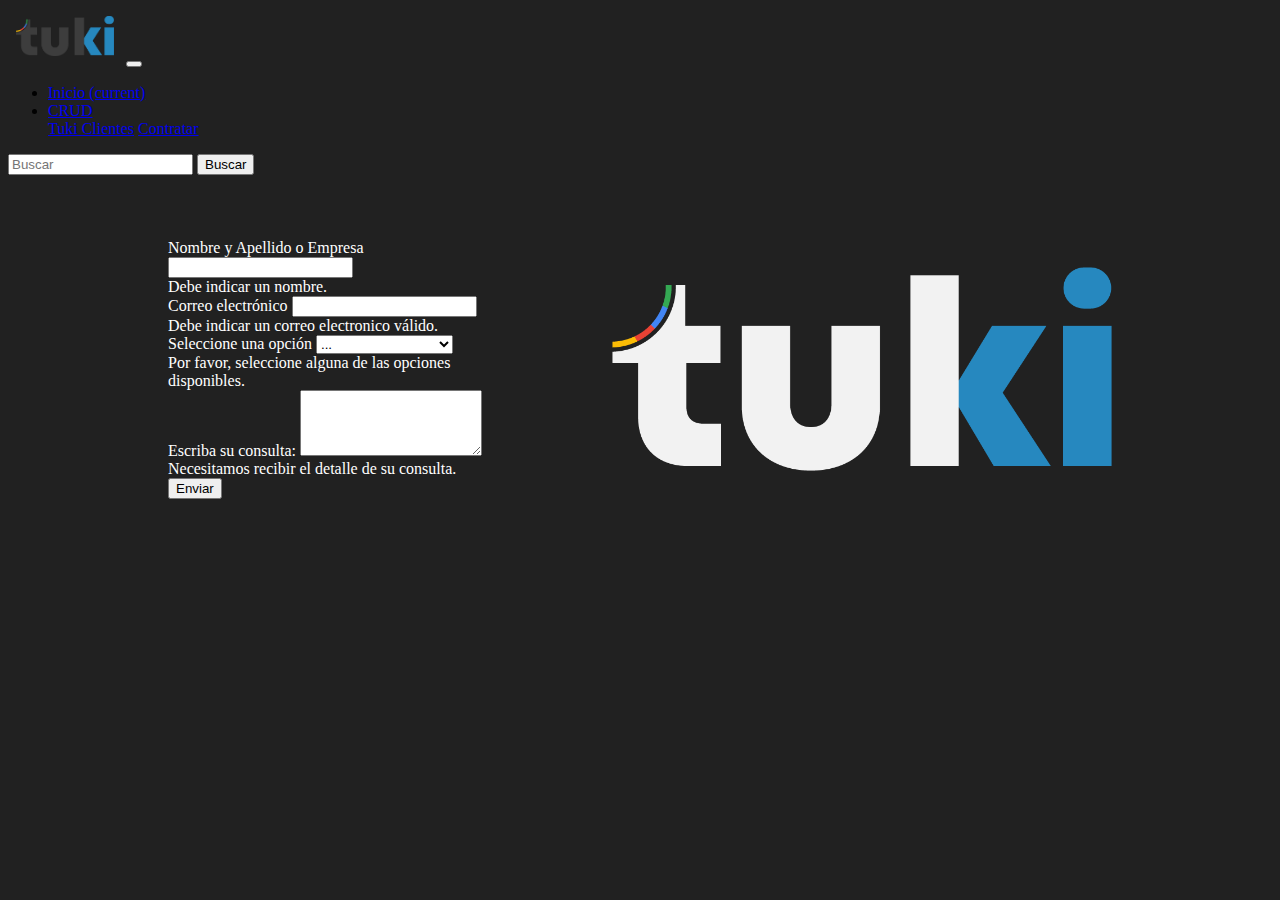
<file: contratar.html>
<!DOCTYPE html>
<html lang="es">

<head>
    <meta charset="UTF-8">
    <meta name="viewport" content="width=device-width, initial-scale=1.0">
    <link rel="stylesheet" href="/css/styles.css">
    <link rel="shortcut icon" href="/assets/tuki-favicon.png" type="image/x-icon">

    <!-- Bootstrap CSS v5.2.1 -->
    <link href="https://cdn.jsdelivr.net/npm/bootstrap@5.2.1/dist/css/bootstrap.min.css" rel="stylesheet"
        integrity="sha384-iYQeCzEYFbKjA/T2uDLTpkwGzCiq6soy8tYaI1GyVh/UjpbCx/TYkiZhlZB6+fzT" crossorigin="anonymous">

    <title>Contratar</title>

</head>

<body>

    <header id="header"></header>

    <main>

        <section class="contacto_container">

            <section class="formulario">
                <div class="form_container">
                    <form class="needs-validation" novalidate>
                        <div class="col-10 mb-3">
                            <label for="nameId" class="form-label">Nombre y Apellido o Empresa</label>
                            <input type="text" class="form-control" id="nameId" required>
                            <div class="invalid-feedback">Debe indicar un nombre.</div>
                        </div>
                        <div class="col-10 mb-3">
                            <label for="mailId" class="form-label">Correo electrónico</label>
                            <input type="email" class="form-control" id="mailId" required>
                            <div class="invalid-feedback">Debe indicar un correo electronico válido.</div>
                        </div>
                        <div class="col-10 mb-3">
                            <label for="choiceId" class="form-label">Seleccione una opción</label>
                            <select class="form-select" required aria-label="select example">
                                <option value="">...</option>
                                <option value="1">Asesoria Marketing</option>
                                <option value="2">Desarrollo Web</option>
                                <option value="3">Diseño</option>
                                <option value="4">Otros</option>
                            </select>
                            <div class="invalid-feedback">Por favor, seleccione alguna de las opciones disponibles.
                            </div>
                        </div>
                        <div class="col-10 mb-3">
                            <label for="validationTextarea" class="form-label">Escriba su consulta:</label>
                            <textarea class="form-control" id="validationTextarea" rows="4" placeholder=""
                                required></textarea>
                            <div class="invalid-feedback">Necesitamos recibir el detalle de su consulta.</div>
                        </div>
                        <button type="submit" class="btn btn-primary">Enviar</button>
                    </form>
                </div>
            </section>

            <section class="container_logo_formulario">

                <img class="logo_formulario" src="/assets/tuki-logo-google-ads-blanco.png" alt="Logo">

            </section>

        </section>

        <script>
            const forms = document.querySelectorAll('.needs-validation')
            Array.from(forms).forEach(form => {
                form.addEventListener('submit', event => {
                    if (!form.checkValidity()) {
                        event.preventDefault()
                        event.stopPropagation()
                    }
                    form.classList.add('was-validated')
                }, false)
            })
        </script>

        <!-- Bootstrap JavaScript Libraries -->
        <script src="https://cdn.jsdelivr.net/npm/@popperjs/core@2.11.6/dist/umd/popper.min.js"
            integrity="sha384-oBqDVmMz9ATKxIep9tiCxS/Z9fNfEXiDAYTujMAeBAsjFuCZSmKbSSUnQlmh/jp3" crossorigin="anonymous">
            </script>
        <script src="https://cdn.jsdelivr.net/npm/bootstrap@5.2.1/dist/js/bootstrap.min.js"
            integrity="sha384-7VPbUDkoPSGFnVtYi0QogXtr74QeVeeIs99Qfg5YCF+TidwNdjvaKZX19NZ/e6oz" crossorigin="anonymous">
            </script>
        
        <script src="./js/main.js"></script>

    </main>

</body>

</html>
</file>
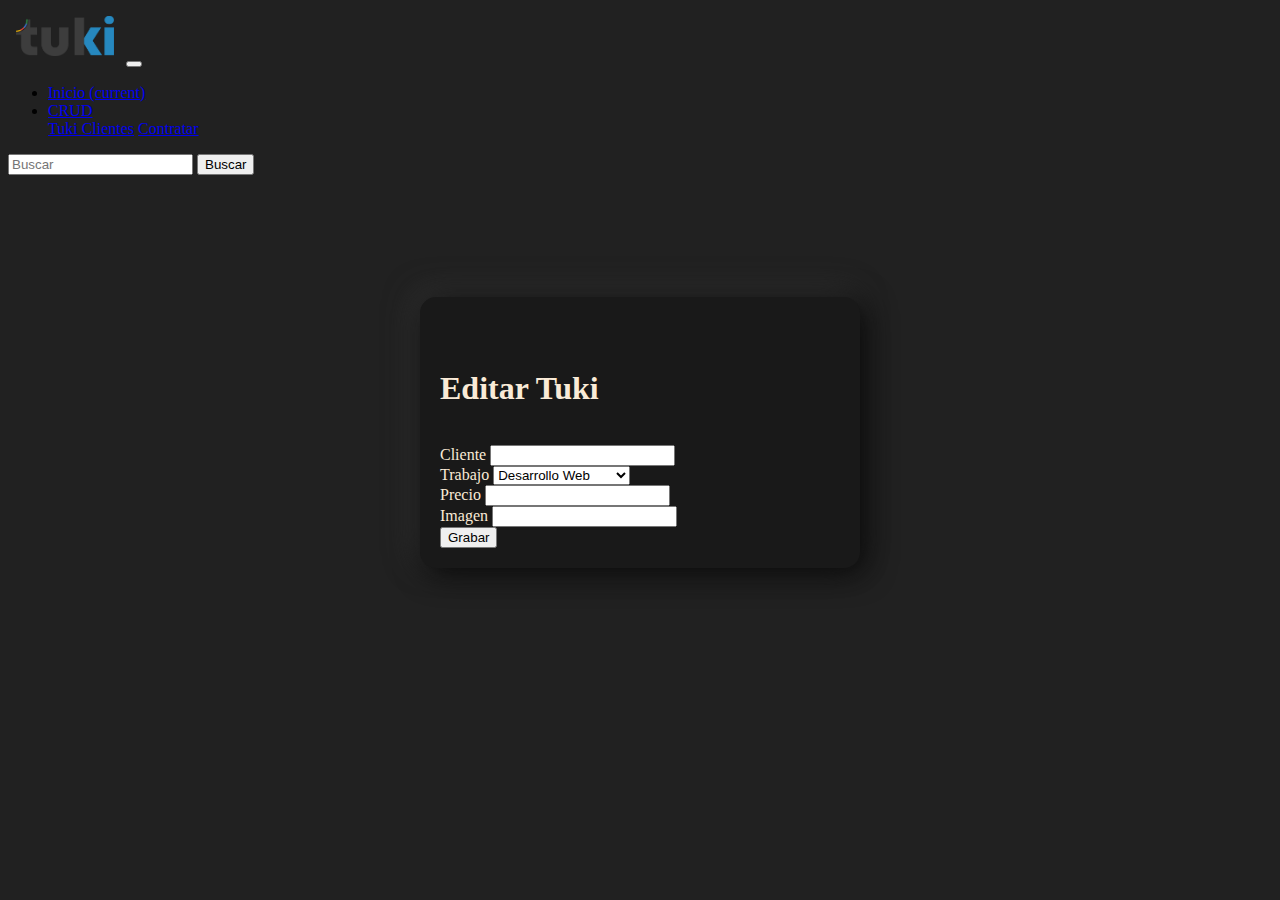
<file: tuki_editar.html>
<!doctype html>
<html lang="es">

<head>
  <title>Editar</title>
  <meta charset="utf-8">
  <meta name="viewport" content="width=device-width, initial-scale=1, shrink-to-fit=no">
  <link rel="stylesheet" href="css/styles.css">
  <link rel="shortcut icon" href="/assets/tuki-favicon.png" type="image/x-icon">

  <!-- Bootstrap CSS v5.2.1 -->
  <link href="https://cdn.jsdelivr.net/npm/bootstrap@5.2.1/dist/css/bootstrap.min.css" rel="stylesheet"
    integrity="sha384-iYQeCzEYFbKjA/T2uDLTpkwGzCiq6soy8tYaI1GyVh/UjpbCx/TYkiZhlZB6+fzT" crossorigin="anonymous">

</head>

<body>
  <header id="header"></header>

  <main style="background-color:#212121;">
    <div class="container_editar">
      <form  style="background-color: #191919; box-shadow: 5px 5px 30px rgb(4, 4, 4), -5px -5px 30px rgb(57, 57, 57); border-radius: 1rem;;margin:10px auto ; width: 400px; padding: 20px;">
        <h1 style="color:antiquewhite;">Editar Tuki</h1>
        <div class="mb-3">
          <input type="text" name="id" id="id" hidden> <!-- hidden -->
        </div>
        <div class="mb-3">
          <label style="color:antiquewhite;" for="cliente">Cliente</label>
          <input type="text" name="cliente" id="cliente">
        </div>
        <div class="mb-3">
          <label style="color:antiquewhite;" for="trabajo">Trabajo</label>
          <select name="trabajo" id="trabajo">
            <option value="Desarrollo Web">Desarrollo Web</option>
            <option value="Asesoria Marketing">Asesoria Marketing</option>
            <option value="Diseño">Diseño</option>
            <option value="Otra">Otro</option>
          </select>
        </div>
        <div class="mb-3">
          <label style="color:antiquewhite;" for="precio">Precio</label>
          <input type="number" name="precio" id="precio">
        </div>
        <div class="mb-3">
          <label style="color:antiquewhite;" for="imagen">Imagen</label>
          <input type="text" name="imagen" id="imagen">
        </div>

        <button type="button" class="btn btn-success" onclick="modificar()">Grabar</button>

      </form>
    </div>
  </main>

  <footer></footer>

  <!-- Bootstrap JavaScript Libraries -->
  <script src="https://cdn.jsdelivr.net/npm/@popperjs/core@2.11.6/dist/umd/popper.min.js"
    integrity="sha384-oBqDVmMz9ATKxIep9tiCxS/Z9fNfEXiDAYTujMAeBAsjFuCZSmKbSSUnQlmh/jp3" crossorigin="anonymous">
  </script>

  <script src="https://cdn.jsdelivr.net/npm/bootstrap@5.2.1/dist/js/bootstrap.min.js"
    integrity="sha384-7VPbUDkoPSGFnVtYi0QogXtr74QeVeeIs99Qfg5YCF+TidwNdjvaKZX19NZ/e6oz" crossorigin="anonymous">
  </script>
  
  <script src="./js/main.js"></script>
  <script src="./js/tuki_editar.js"></script>
</body>

</html>
</file>
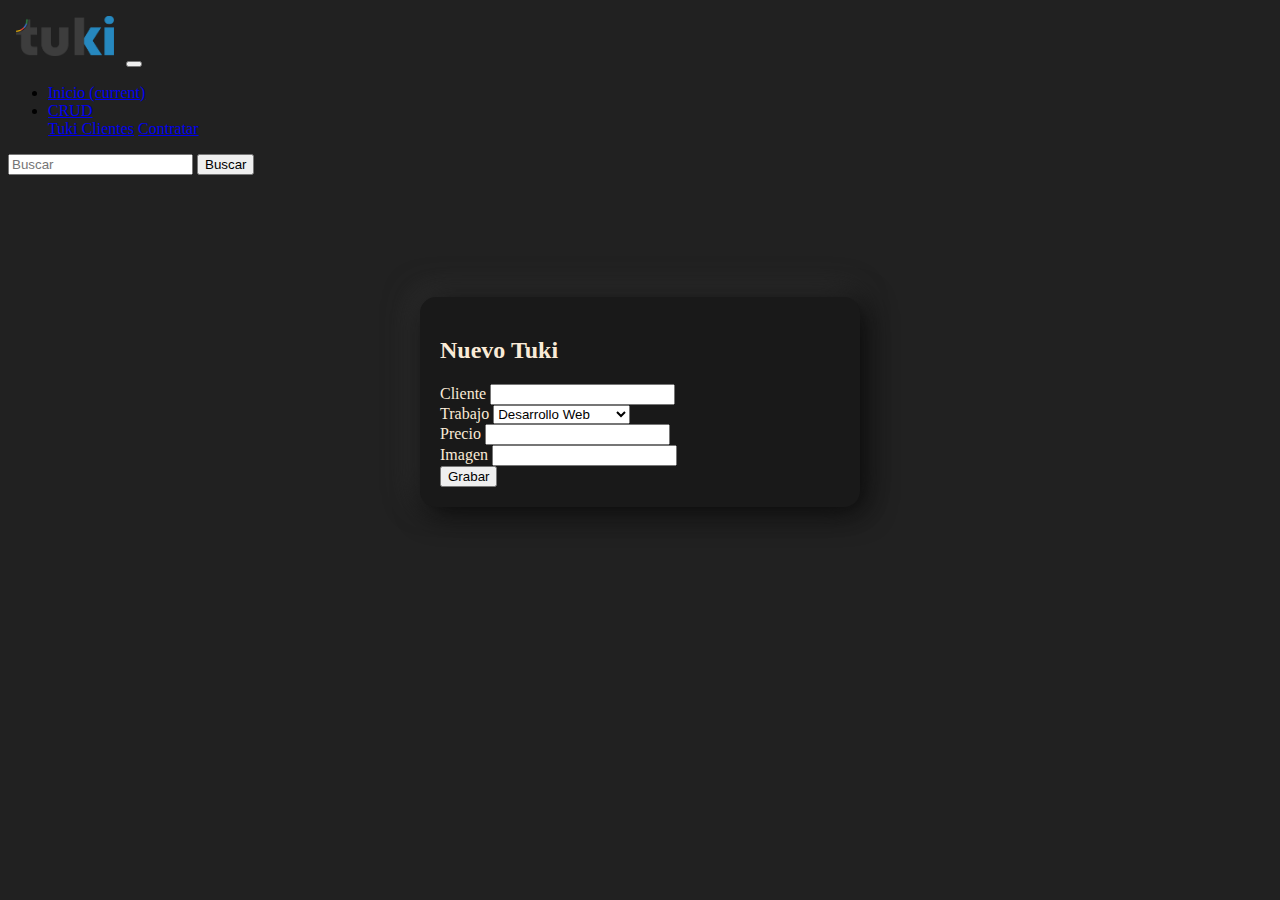
<file: tuki_nuevo.html>
<!doctype html>
<html lang="es">

<head>
  <title>Crear</title>
  <meta charset="utf-8">
  <meta name="viewport" content="width=device-width, initial-scale=1, shrink-to-fit=no">
  <link rel="stylesheet" href="css/styles.css">
  <link rel="shortcut icon" href="/assets/tuki-favicon.png" type="image/x-icon">

  <!-- Bootstrap CSS v5.2.1 -->
  <link href="https://cdn.jsdelivr.net/npm/bootstrap@5.2.1/dist/css/bootstrap.min.css" rel="stylesheet"
    integrity="sha384-iYQeCzEYFbKjA/T2uDLTpkwGzCiq6soy8tYaI1GyVh/UjpbCx/TYkiZhlZB6+fzT" crossorigin="anonymous">

</head>

<body>
  <header id="header"></header>

  <main style="background-color:#212121;">
    <div class="container_nuevo">
       <form  style="background-color: #191919; box-shadow: 5px 5px 30px rgb(4, 4, 4), -5px -5px 30px rgb(57, 57, 57); border-radius: 1rem; margin:10px auto ; width: 400px; padding: 20px;">
        <h2 style="color:antiquewhite;">Nuevo Tuki</h2>
        <div class="mb-3">
          <label style="color:antiquewhite;" for="cliente">Cliente</label>
          <input type="text" name="cliente" id="cliente">
        </div>
        <div class="mb-3">
          <label style="color:antiquewhite;" for="trabajo">Trabajo</label>
          <select name="trabajo" id="trabajo">
            <option value="Desarrollo Web">Desarrollo Web</option>
            <option value="Asesoria Marketing">Asesoria Marketing</option>
            <option value="Diseño">Diseño</option>
            <option value="Otra">Otros</option>
          </select>
          <!--<label for="trabajo">Trabajo</label>
          <input type="text" name="trabajo" id="trabajo">-->
        </div>
        <div class="mb-3">
          <label style="color:antiquewhite;" for="precio">Precio</label>
          <input type="number" name="precio" id="precio">
        </div>
        <div class="mb-3">
          <label style="color:antiquewhite;" for="imagen">Imagen</label>
          <input type="text" name="imagen" id="imagen">
        </div>
       
          <button type="button" class="btn btn-success" onclick="guardar()">Grabar</button>
      </form>
    </div>
  </main>

  <footer></footer>

  <!-- Bootstrap JavaScript Libraries -->
  <script src="https://cdn.jsdelivr.net/npm/@popperjs/core@2.11.6/dist/umd/popper.min.js"
    integrity="sha384-oBqDVmMz9ATKxIep9tiCxS/Z9fNfEXiDAYTujMAeBAsjFuCZSmKbSSUnQlmh/jp3" crossorigin="anonymous">
  </script>

  <script src="https://cdn.jsdelivr.net/npm/bootstrap@5.2.1/dist/js/bootstrap.min.js"
    integrity="sha384-7VPbUDkoPSGFnVtYi0QogXtr74QeVeeIs99Qfg5YCF+TidwNdjvaKZX19NZ/e6oz" crossorigin="anonymous">
  </script>
  
  <script src="./js/main.js"></script>
  <script src="./js/tuki_nuevo.js"></script>
</body>

</html>
</file>
<file: css/styles.css>
html {
    background-color: #212121;
}

h1 {
    padding: 2rem 0 1rem;
}

.container_nuevo {
    padding-top: 7rem;
}

.container_editar {
    padding-top: 7rem;
}

header img {
    width: auto;
    height: 40px;
    cursor: pointer;
    margin: .5rem;
}

main {
    background-color: #212121;
}

.contenedor_tarjetas {
    display: flex;
    justify-content: center;
    padding-top: 5rem;
}

.titulo {
    padding-top: 2rem;
    color: #fff;
    display: flex;
    justify-content: center;
}

.contenedor_icono img{
    margin-left: 1rem;
    width: 30px;
    height: 30px;
}

.tarjeta {
    margin: 0 4rem;
    width: 230px;
    height: 280px;
    border-radius: 1rem;
    background-color: #191919;
    box-shadow: 5px 5px 30px rgb(4, 4, 4),
        -5px -5px 30px rgb(57, 57, 57);
}

.contenedor_imagen {
    display: grid;
    justify-content: center;
}

.foto_perfil {
    border: 2px solid white;
    margin-top: 1rem;
    border-radius: 50%;
    height: 8rem;
}

.nombre {
    display: grid;
    justify-content: center;
}

p {
    color: white;
    font-family: 'Lucida Sans', 'Lucida Sans Regular', 'Lucida Grande', 'Lucida Sans Unicode', Geneva, Verdana, sans-serif;
    margin: 1rem;
    padding: .5rem;
    font-size: 20px;
}

.contenedor_social {
    display: grid;
    justify-content: center;
}

.socialbar {
    background-color: #191919;
    border-radius: 1.5rem;
    padding: 14px;
    color: white;
    box-shadow: 3px 3px 15px rgb(0, 0, 0),
        -3px -3px 15px rgb(58, 58, 58);
}

.tarjeta a {
    color: white;
    text-decoration: none;
    padding: 0 .8rem;
    transition: 0.4s;
}

#git:hover {
    transform: scale(1.4);
    color: #c9510c;
}

#ig:hover {
    transform: scale(1.4);
    color: #d62976;
}

#fb:hover {
    transform: scale(1.4);
    color: #3b5998;
}

#tw:hover {
    transform: scale(1.4);
    color: #00acee;
}

#app{
    color:aliceblue;
}
#table{
    color: white;
}

/* ----------------------------------- Boton -------------------------------------- */

.footer {
    padding: 3rem;
    background-color: #212121;
}

.contenedor_boton {
    display: grid;
    justify-items: center;
}

.boton {
    --hover-shadows: 16px 16px 33px #121212,
        -16px -16px 33px #303030;
    font-family: 'Lucida Sans', 'Lucida Sans Regular', 'Lucida Grande', 'Lucida Sans Unicode', Geneva, Verdana, sans-serif;
    font-weight: bold;
    border: none;
    border-radius: 1rem;
    background-color: #212121;
    color: white;
    padding: 1rem 2rem;
    transition: box-shadow ease-in-out 0.3s,
        background-color ease-in-out 0.1s,
        letter-spacing ease-in-out 0.1s,
        transform ease-in-out 0.1s;
    box-shadow: 13px 13px 10px #1c1c1c,
        -13px -13px 10px #262626;
}

.boton a {
    text-decoration: none;
    color: #fff;
}

.boton:hover {
    box-shadow: var(--hover-shadows);
}

.boton:active {
    box-shadow: var(--hover-shadows),
        var(--accent) 0px 0px 30px 5px;
    background-color: var(--accent);
    transform: scale(0.95);
}


/* Seccion de formulario */

.contacto_container {
    display: flex;
    justify-content: space-between;
}

.formulario {
    width: 50%;
    margin-left: 4rem;
    padding: 4rem 6rem;
    font-weight: 500;
    color: #fff;
}

.container_logo_formulario {
    display: flex;
    align-items: center;
    margin-right: 10rem;
}

.logo_formulario {
    width: 500px;
}
</file>
